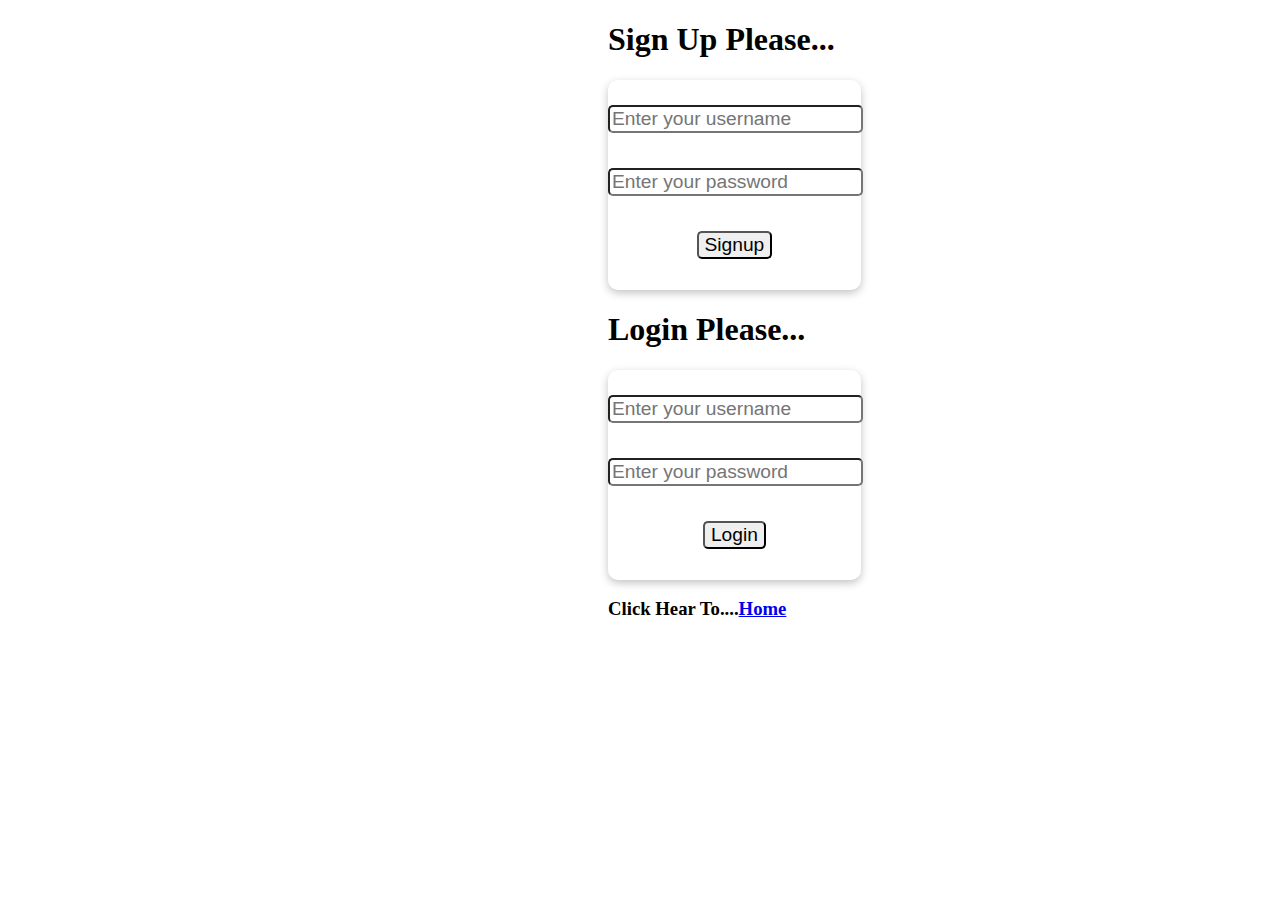
<file: Sign Up.html>
<!DOCTYPE html>
<html lang="en">
<head>
    <meta charset="UTF-8">
    <meta name="viewport" content="width=device-width, initial-scale=1.0">
    <title>Document</title>
    <style>
        #contain{
            margin-top: 15px;
            margin-left: 600px;
            text-align: center;
            width: 20%;
            height: 210px;
            border-radius: 10px;
            box-shadow: rgba(0, 0, 0, 0.24) 0px 3px 8px;
        }

        .part1{
            padding-top: 25px;
            margin-top: 10px;
        }

        .part1>input{
            font-size: larger;
            border-radius: 5px;
        }

        h1{
            margin-left: 600px;
        }

        #contain2{
            margin-top: 15px;
            margin-left: 600px;
            text-align: center;
            width: 20%;
            height: 210px;
            border-radius: 10px;
            box-shadow: rgba(0, 0, 0, 0.24) 0px 3px 8px;
        }

        .part2{
            padding-top: 25px;
            margin-top: 10px;
        }

        .part2>input{
            font-size: larger;
            border-radius: 5px;
        }

        h3{
            margin-left: 600px;
        }

    </style>
</head>
<body>
    <h1>Sign Up Please... </h1>
    <div id="contain">
        <div class="part1">
            <input id="name" placeholder="Enter your username">
        </div>

        <div class="part1">
            <input id="password" type="text" placeholder="Enter your password">
        </div>

        <div class="part1">
            <input id="submit" type="submit" value="Signup">
        </div>
    </div>

    <h1>Login Please... </h1>
    <div id="contain2">
        <div class="part2">
            <input id="loginName" placeholder="Enter your username">
        </div>

        <div class="part2">
            <input id="loginPassword" type="text" placeholder="Enter your password">
        </div>

        <div class="part2">
            <input id="loginSubmit" type="submit" value="Login">
        </div>
    </div>
    <h3>Click Hear To....<a href="index.html">Home</a></h3>
</body>
</html>
<script>
    
    let userData = JSON.parse(localStorage.getItem("UserData"))

    let name = document.getElementById("name")

    let password = document.getElementById("password")

    let submit = document.getElementById("submit")

    submit.addEventListener("click",function(){
        let obj = {name:name.value,password: password.value}
        userData.push(obj)
        localStorage.setItem("UserData", JSON.stringify(userData))
        alert("Sign Up Sucessfull...Please Login")
    })
    //console.log(userData)

    let loginName = document.getElementById("loginName")

    let loginPassword = document.getElementById("loginPassword")

    let loginSubmit = document.getElementById("loginSubmit")

    loginSubmit.addEventListener("click",function(){
        let flag = true;

        userData.forEach((el,i)=>{
            if(el.name == loginName.value){
                if(el.password == loginPassword.value){
                    alert("Login Sucessfull")
                    flag = false
                }
                else{
                    alert("Wrong Password")
                    flag = false
                }
            }
            
        })

        if(flag){
            alert("User Not Found...Please Register")
        }
        loginName.value = "";
        loginPassword.value = "";
    })
</script>
</file>
